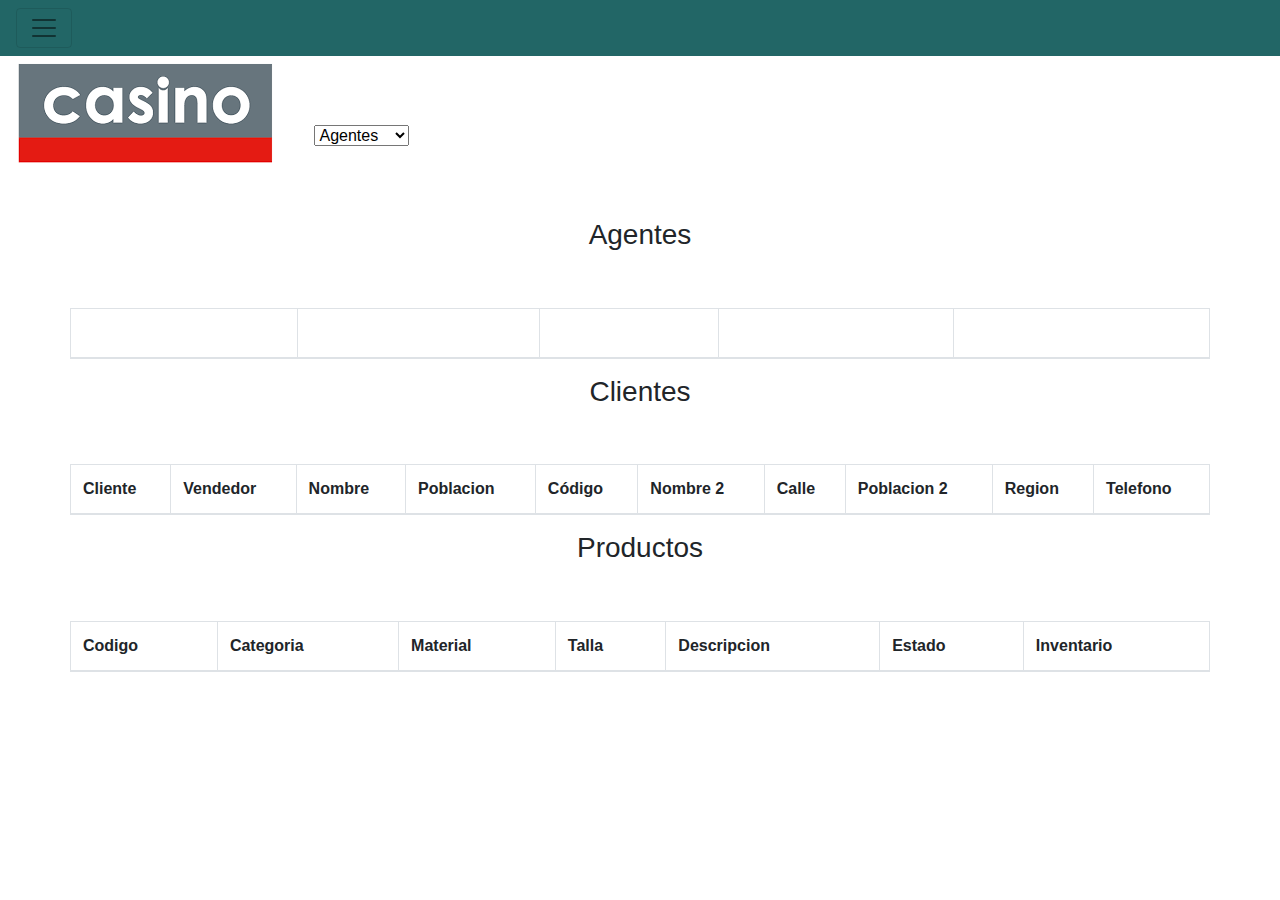
<file: web/index.html>
<!DOCTYPE html>
<!--
To change this license header, choose License Headers in Project Properties.
To change this template file, choose Tools | Templates
and open the template in the editor.
-->
<html>
    <head>
        <title>Interfaces</title>
        <script src="https://ajax.googleapis.com/ajax/libs/jquery/3.3.1/jquery.min.js"></script>
        <!--Bootstrap-->
        <link rel="stylesheet" href="https://maxcdn.bootstrapcdn.com/bootstrap/4.0.0/css/bootstrap.min.css">
        <script src="https://maxcdn.bootstrapcdn.com/bootstrap/4.0.0/js/bootstrap.min.js"></script>
        <!--CSS-->
        <link href="css/principal.css" rel="stylesheet" type="text/css"/>
        <!--data table-->
        <link rel="stylesheet" type="text/css" href="https://cdn.datatables.net/1.10.16/css/jquery.dataTables.css">
        <script type="text/javascript" src="https://cdn.datatables.net/1.10.16/js/jquery.dataTables.js"></script>
        <!--JS-->
        <script src="js/js.js" type="text/javascript"></script>
        <meta charset="UTF-8">
        <meta name="viewport" content="width=device-width, initial-scale=1.0">
    </head>
    <body>
        <!--Barra de navegacion-->
        <nav class="navbar navbar-light" id="encabezadoypie" >
            <button class="navbar-toggler" type="button" data-toggle="collapse" data-target="#navbarSupportedContent" aria-controls="navbarSupportedContent" aria-expanded="false" aria-label="Toggle navigation">
                <span class="navbar-toggler-icon"></span>
            </button>

            <div class="collapse navbar-collapse" id="navbarSupportedContent">
                <ul class="navbar-nav mr-auto">
                    <li class="nav-item active">
                        <a class="nav-link" href="index.html">Inicio<span class="sr-only">(current)</span></a>
                    </li>
                    <li class="nav-item active">
                        <a class="nav-link" href="pags/pantallaPedidos.jsp">Productos<span class="sr-only">(current)</span></a>
                    </li>
                    <li class="nav-item active">
                        <a class="nav-link" href="Imagen_Producto.jsp">Asignar Imagen<span class="sr-only">(current)</span></a>
                    </li>
                    <li class="nav-item active">
                        <a class="nav-link" >Información<span class="sr-only">(current)</span></a>
                    </li>
                    <li class="nav-item active">
                        <a class="nav-link" href="cargar_Imagen.html">Cargar Imagen<span class="sr-only">(current)</span></a>
                    </li>
                    <li class="nav-item active">
                        <a class="nav-link" >Contacto<span class="sr-only">(current)</span></a>
                    </li>
                </ul>
            </div>
        </nav>

        <div>
            <img src="img/índice.png" class="img-fluid" alt="Responsive image"/>
            <select id="opciones">
                <option value="agente">Agentes</option>
                <option value="cliente">Clientes</option>
                <option value="producto">Productos</option>
            </select> 
        </div>

        <!--Agentes-->
        <div class="panel panel-primary" id="panelAgente">
            <div class="container">
                <center>
                    <div class="panel-heading"><h3>Agentes</h3></div><br><br>
                </center>
                <div class="panel-body">
                    <form>
                        <div class="row">
                            <table align="center" class="table table-bordered" id="tablaAgente">
                                <thead>
                                    <tr>
                                        <th style="color: white;"><b>Codigo</b></th>
                                        <th style="color: white;"><b>Nombre</b></th>
                                        <th style="color: white;"><b>Zona</b></th>
                                        <th style="color: white;"><b>Estatus</b></th>
                                        <th style="color: white;"><b>Telefono</b></th>
                                    </tr>
                                </thead>
                                <tbody></tbody>
                            </table>
                        </div>
                    </form>
                </div>
            </div>
        </div>
        
        <!--Clientes-->
        <div class="panel panel-primary" id="panelCliente">
            <div class="container">
                <center>
                    <div class="panel-heading"><h3>Clientes</h3></div><br><br>
                </center>
                <div class="panel-body">
                    <form>
                        <div class="row">
                            <table align="center" class="table table-bordered" id="tablaCliente">
                                <thead>
                                    <tr>
                                        <th><b>Cliente</b></th>
                                        <th><b>Vendedor</b></th>
                                        <th><b>Nombre</b></th>
                                        <th><b>Poblacion</b></th>
                                        <th><b>Código</b></th>
                                        <th><b>Nombre 2</b></th>
                                        <th><b>Calle</b></th>
                                        <th><b>Poblacion 2</b></th>
                                        <th><b>Region</b></th>
                                        <th><b>Telefono</b></th>
                                    </tr>
                                </thead>
                                <tbody></tbody>
                            </table>
                        </div>
                    </form>
                </div>
            </div>
        </div>
        
        <!--Productos-->
        <div class="panel panel-primary" id="panelProducto">
            <div class="container">
                <center>
                    <div class="panel-heading"><h3>Productos</h3></div><br><br>
                </center>
                <div class="panel-body">
                    <form>
                        <div class="row">
                            <table align="center" class="table table-bordered" id="tablaProducto">
                                <thead>
                                    <tr>
                                        <th><b>Codigo</b></th>
                                        <th><b>Categoria</b></th>
                                        <th><b>Material</b></th>
                                        <th><b>Talla</b></th>
                                        <th><b>Descripcion</b></th>
                                        <th><b>Estado</b></th>
                                        <th><b>Inventario</b></th>
                                    </tr>
                                </thead>
                                <tbody></tbody>
                            </table>
                        </div>
                    </form>
                </div>
            </div>
        </div>

        <!--Pie de Pagina
        <footer>
            <div align="center">
                <h6> Medias Casino </h6>
                <h6>Contactos:(506)8888-8888</h6>
                <h6>© CopyRight</h6>
            </div>
        </footer>
        -->
    </body>
    
</html>
</file>
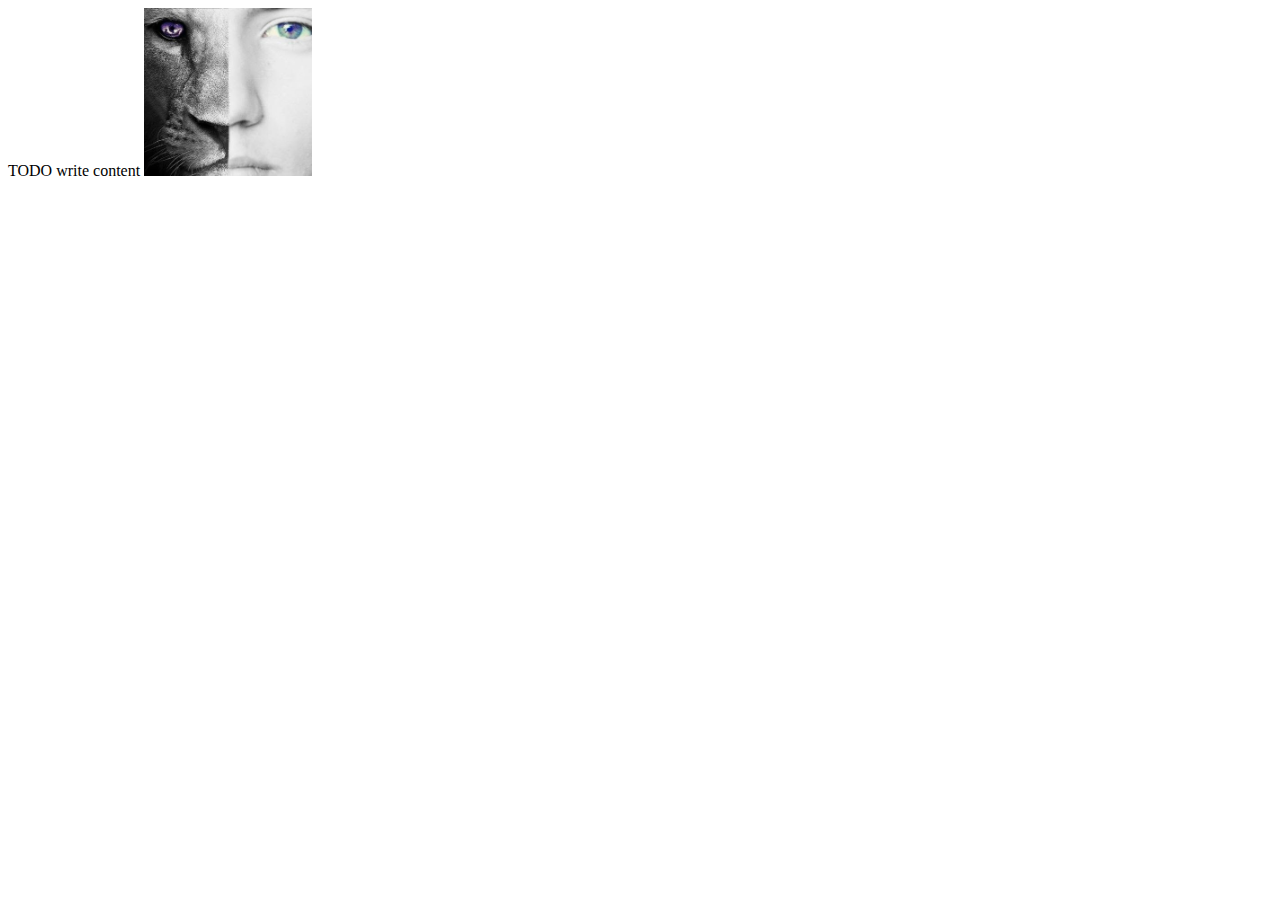
<file: web/cargar_Imagen.html>
<!DOCTYPE html>
<!--
To change this license header, choose License Headers in Project Properties.
To change this template file, choose Tools | Templates
and open the template in the editor.
-->
<html>
    <head>
        <title>TODO supply a title</title>
        <meta charset="UTF-8">
        <meta name="viewport" content="width=device-width, initial-scale=1.0">
        <script src="js/cargar.js" type="text/javascript"></script>
    </head>
    <body onload="init();">
        <div>TODO write content
            <img id="imagen"/>
        </div>
    </body>
</html>
</file>
<file: web/css/principal.css>
/*
To change this license header, choose License Headers in Project Properties.
To change this template file, choose Tools | Templates
and open the template in the editor.
*/
/* 
    Created on : Apr 9, 2018, 10:12:48 PM
    Author     : nayib
*/
#encabezadoypie{
    background: #226666;
}


footer{
    position: absolute;
    right: 0;
    bottom: 0;
    left: 0;
    font-style: arial;
    background: #226666;
    width: 100%;
    height: 40px;
}
</file>
